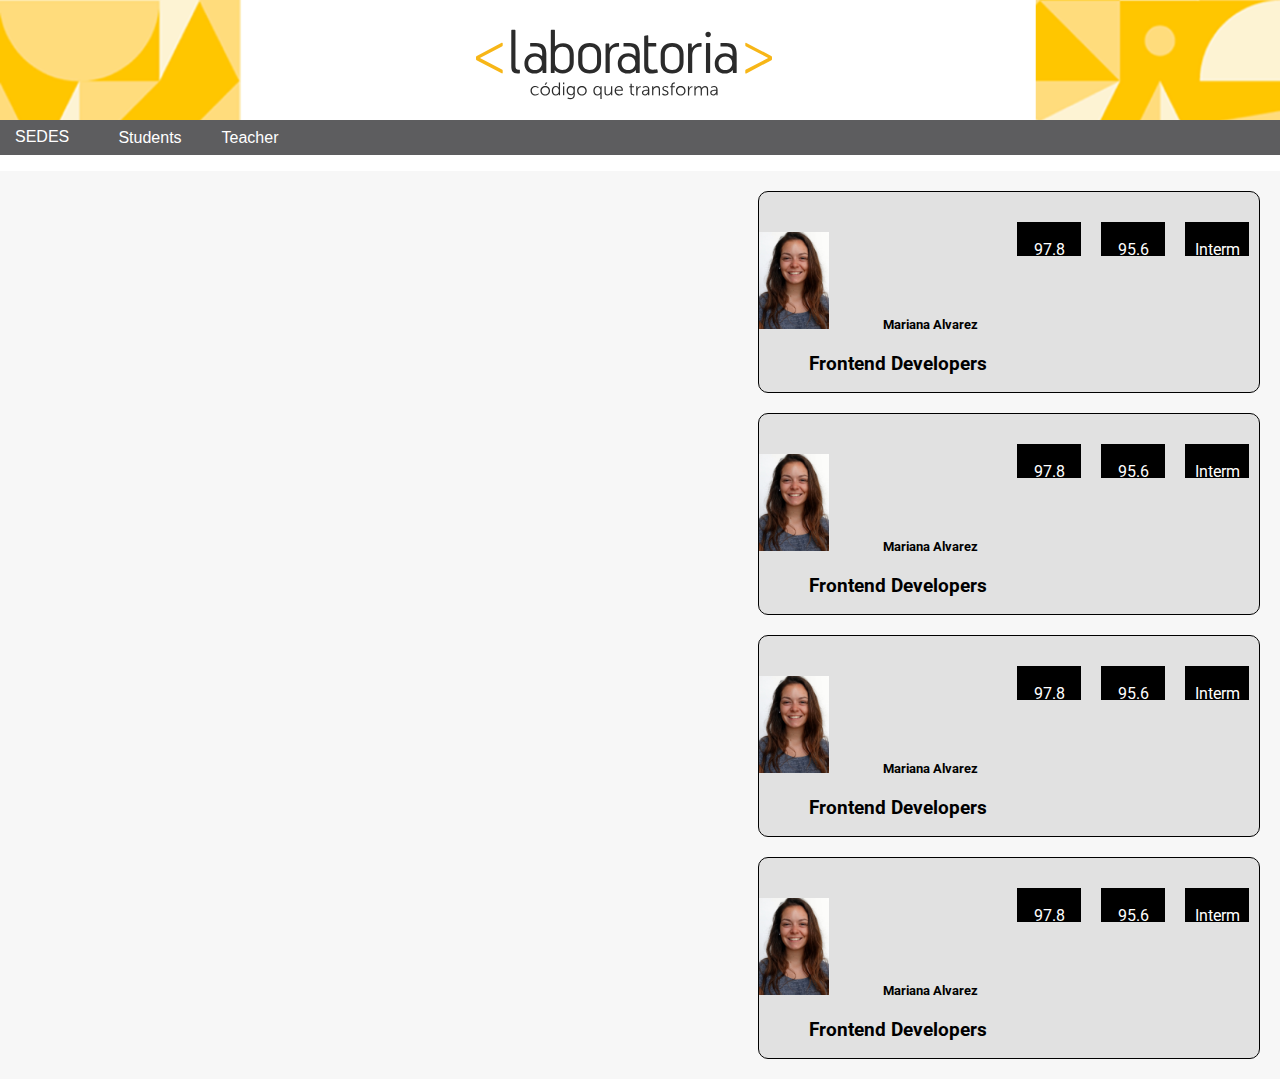
<file: alumnas.html>
<!DOCTYPE html>
<html>
  <head>
    <meta charset="utf-8">
    <title>Data Dashboard</title>

    <link rel="stylesheet" type="text/css" href="css/main.css">
  </head>
  <body>

 <header>
    <section >
     <img src="assets/images/logo-laboratoria.svg" alt="logoLab">
   </section>

   <!--menu desplegable-->
   <div  id="header">
     <ul class="nav">
       <li><a href="index.html">SEDES</a>
         <ul>
           <li><a href="#" class="titulo">Arequipa</a>
             <ul>
               <li><a href="#">Generacion 2016</a></li>
               <li><a href="#">generacion 2017</a></li>
             </ul>

           </li>
           <li><a href="#" class="titulo">LIma</a>
              <ul>
               <li><a href="#">Generacion 2016</a></li>
               <li><a href="#">generacion 2017</a></li>
             </ul>
           </li>
           <li><a href="#" class="titulo">Santiago</a>
             <ul>
               <li><a href="#">Generacion 2016</a></li>
               <li><a href="#">generacion 2017</a></li>
             </ul>

           </li>
           <li><a href="#" class="titulo">Mexico</a>
             <ul>
               <li><a href="#">Generacion 2016</a></li>
               <li><a href="#">generacion 2017</a></li>
             </ul>

           </li>
         </ul>

       </li>
     </ul>
   </div>
   <nav>
    <ul class="menu">
      <li><a href="alumnas.html">Students</a></li>
      <li><a href="#">Teacher</a></li>
     
    </ul>
  </nav>
      
   
   </section>
   </header>
   <!--alumnas-->
   <section id="student">
<div id="box">

    
    <div id="right">
      <div class="intro">
        <p>Interm</p>
      </div>
      <div class="intro">
        <p>95.6</p>
      </div>
      <div class="intro">
        <p>97.8</p>
      </div>
      <img src="assets/images/carnet.jpg" width="70px" height="auto" alt="ftoalumna">
      <h5>Mariana Alvarez</h5>
      <h3>Frontend Developers</h3>
      
    </div>

   <div id="right">
      <div class="intro">
        <p>Interm</p>
      </div>
      <div class="intro">
        <p>95.6</p>
      </div>
      <div class="intro">
        <p>97.8</p>
      </div>
      <img src="assets/images/carnet.jpg" width="70px" height="auto" alt="ftoalumna">
      <h5>Mariana Alvarez</h5>
      <h3>Frontend Developers</h3>
      
    </div>
    <div id="right">
      <div class="intro">
        <p>Interm</p>
      </div>
      <div class="intro">
        <p>95.6</p>
      </div>
      <div class="intro">
        <p>97.8</p>
      </div>
      <img src="assets/images/carnet.jpg" width="70px" height="auto" alt="ftoalumna">
      <h5>Mariana Alvarez</h5>
      <h3>Frontend Developers</h3>
      
    </div>
    <div id="right">
      <div class="intro">
        <p>Interm</p>
      </div>
      <div class="intro">
        <p>95.6</p>
      </div>
      <div class="intro">
        <p>97.8</p>
      </div>
      <img src="assets/images/carnet.jpg" width="70px" height="auto" alt="ftoalumna">
      <h5>Mariana Alvarez</h5>
      <h3>Frontend Developers</h3>
      
    </div>
</div>

   </section>


 

  
   
    <!-- Base de datos -->
    <script src="./js/data.js"></script>
    <!-- Aquí va tus archivos JS -->
    <script src="./js/app.js"></script>
  </body>
</html>
</file>
<file: css/main.css>
@import url('https://fonts.googleapis.com/css?family=Roboto:100,300,400,500,700,900');


body{

	margin: 0;
	padding: 0;
	font-family: 'Roboto', sans-serif;
}

main {

	padding-top: 2%;

	
}

h2{

	margin-bottom: 40px;
	color: #666;
	display: inline-block;
	margin-bottom: 5%;
}

/****** menu *****/


header{

	width: 100%;
	height: auto;
	background-image: url('../assets/images/fondo.png');
	background-size: 100% auto;
	background-repeat: no-repeat;

}


header img{

	width: 300px;
	height: auto;
	
	margin-left: 37%;
	margin-top: 1%;
}



#header{
   margin:auto;
   width: 100px;
   padding: 0;
   font-family: sans-serif;
   float: left;
   margin-top: -16px;

}
ul li{
   list-style: none;

}
ul.nav{
   padding: 0px;
}
.nav li a{
   background-color:#5D5D5F ;
   color:#fff;
   text-decoration: none;
   padding: 8.5px 15px;
   display:block;

}
.nav li a:hover{
   border-color:#434343 ;
}
.nav li ul{
   display:none;
   position: absolute;
   min-width: 140px;
}
.nav li:hover > ul{
   display: block;
}
.nav li ul li a{
   background-color:;
}
.nav li ul li ul li a{
   background-color:#626264 ;
}
.nav li ul li{
   position: relative;

}
.nav li ul li ul{
   right: -140px;
   top: 20px;
   z-index: 999;
}
 .menu{
   /*outline: 1px solid blue;*/
   list-style: none;
   padding: 0;
   margin: 0;
   background: #5D5D5F ;
   line-height: 35px;
   overflow: auto;

}
.menu li{
   /*outline: 1px solid red;*/
   width: 100px;
   /*display: inline-block;*/
   text-align: center;
   float: left;

}
a{
   /*outline: 1px solid green;*/
   text-decoration: none;
   font-family: sans-serif;
   color:#fff;
   display: block;
}

a:hover {
   background: #f9a91a ;
   color:#000;
}



/**********sección alumnas ***********/




#student{
   width: 100%;
   height: auto;
   padding: 0;
   margin-top: -10;
   float: left;
   background-color:#F7F7F7 ;

   

}
#box{
   
   
   float: right;
   display: inline-block;
   
}
#right{
   width: 500px;
   height: 200px;
   background-color:#E1E1E1 ;
   margin: 20px;

   
   border-radius: 10px;
   border: solid 1px #000;

}

img{
   margin-top: 40px;
   margin-left: 0px;

}

.intro{
float: right;
 background-color: #000;
 width: 12%;
 height: 15%;
 margin: 10px;
 margin-top: 30px;
 color: #fff;
 text-align: center;
 padding: 2px;
}
h5, h3{
   text-align: center;
   margin-top: -150px;
   display: inline-block;
   margin-left: 50px;

}






/********** sección superior **********/

#sup{
    
   padding: 2% 4%;
}

.datasup {
    
    width: 26%;
    height: 370px;
	background-color: white;
    padding: 0 25px;
    display: inline-block;
    margin-left: 3.9%;
    vertical-align: top;
    border: 1px #ffc107 dotted;

}


.datasup:first-child{

	margin-left: 0;
	
}


.datasup img{

	width: 100%;

}

.datasup ul{

	list-style: none;
	display: inline;
	padding: 0;
}

.datasup li{

    width: 45%;
	display: inline-block;
	list-style: none;
	vertical-align: text-top;
	text-align: center;
	margin-left: 12px;
}

.datasup li span{

    font-weight: 600;
    font-size: 30px;

}


.datasup ul p{

    font-weight: 500;
    font-size: 11px;
    color: #666;
    text-transform: uppercase;

}


.datacentro {
    
    width: 39.5%;
    height: 450px;
	background-color: white;
    padding: 0 25px;
    display: inline-block;
    margin: 2.5% 0 2.5% 4%;
    vertical-align: top;
    border: 1px #ffc107 dotted;

}


.datacentro h2{

	font-size: 2em;
	display: block;
}


.datacentro img{

	width: 47%;
	margin: 20px 0;
}

.datacentro ul{

	list-style: none;
	display: inline;
	padding: 0;
}

.datacentro li{

    width: 48%;
    margin-left: 10px;
	display: inline-block;
	list-style: none;
	vertical-align: text-top;
	text-align: center;
}

.datacentro li span{

    font-weight: 600;
    font-size: 45px;

}


.datacentro ul p{

    font-weight: 500;
    font-size: 11px;
    color: #666;
    text-transform: uppercase;

}

.red{
    color: red;
}

.green{
    color: green;
}


footer{

	width: 100%;
	margin-top: 2%;
	background-color: #ffc107;
	padding:1% 0;
}

footer p{

	display: block;
	text-align: center;
	color: white;
}
</file>
